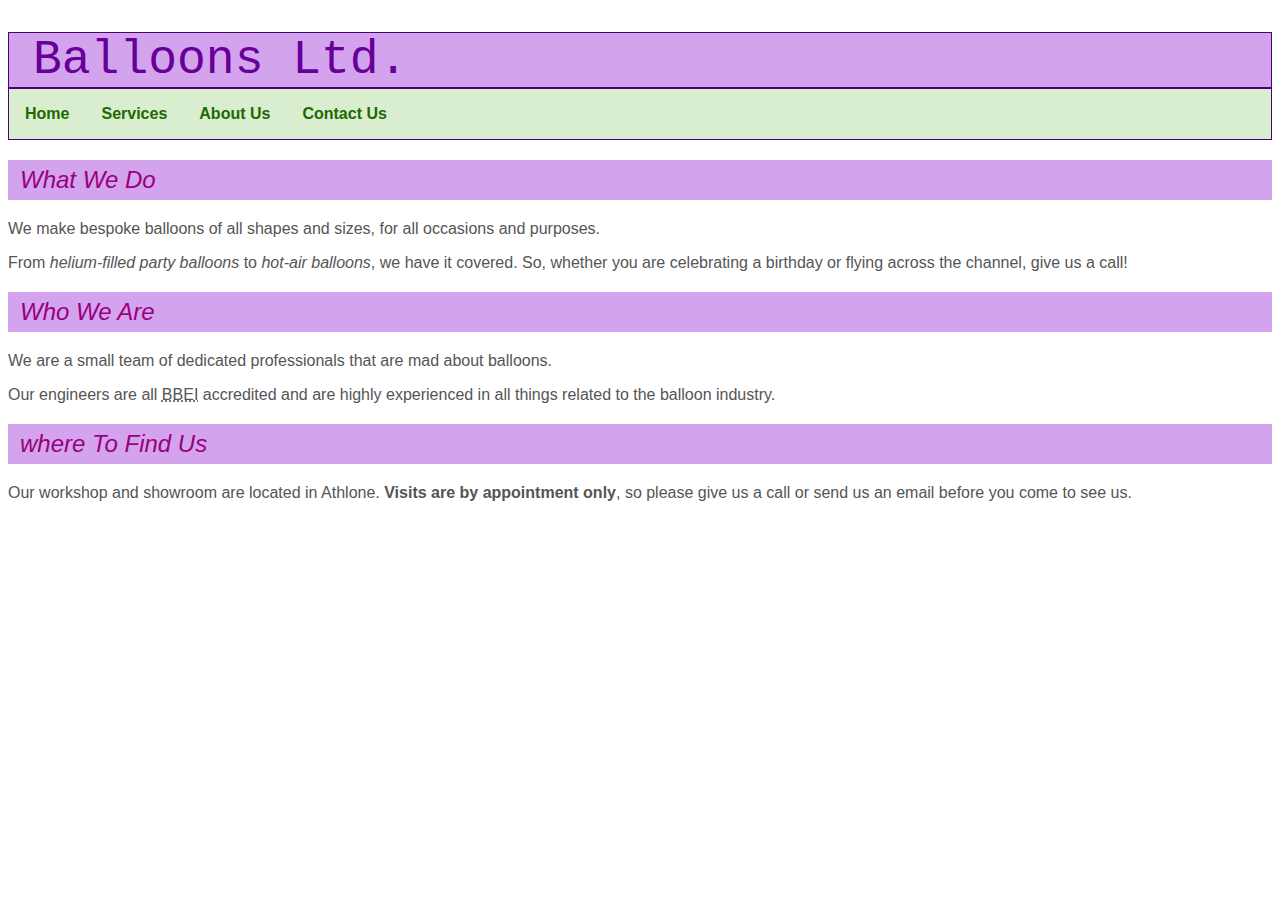
<file: index.html>
<!DOCTYPE html>
<html lang="en">

<head>
  <title>Balloons Index</title>
  <link type="text/css" rel="stylesheet" href="css/balloon.css" />
  <meta charset="utf-8" />
</head>

<body>
  <h1>Balloons Ltd.</h1>
  <ul class="navigation">
    <li><a href="index.html">Home</a></li>
    <li><a href="/pages/services.html">Services</a></li>
    <li><a href="/pages/about-us.html">About Us</a></li>
    <li><a href="/pages/contact-us.html">Contact Us</a></li>
  </ul>
  <h2>What We Do</h2>
  <p>We make bespoke balloons of all shapes and sizes, for all occasions and purposes.</p>
  <p>From <em>helium-filled party balloons</em> to <em>hot-air balloons</em>, we have it covered.
    So, whether you are celebrating a birthday or flying across the channel, give
    us a call!
  </p>
  <h2>Who We Are</h2>
  <p>We are a small team of dedicated professionals that are mad about balloons.</p>
  <p>Our engineers are all <abbr title="Bespoke Balloon Engineers Institute">BBEI</abbr> accredited and are highly
    experienced in all
    things related to the balloon industry.
  </p>
  <h2>where To Find Us</h2>
  <p>Our workshop and showroom are located in Athlone.
    <strong>Visits are by appointment only</strong>, so please give us a call or send us an email
    before you come to see us.
  </p>
</body>

</html>
</file>
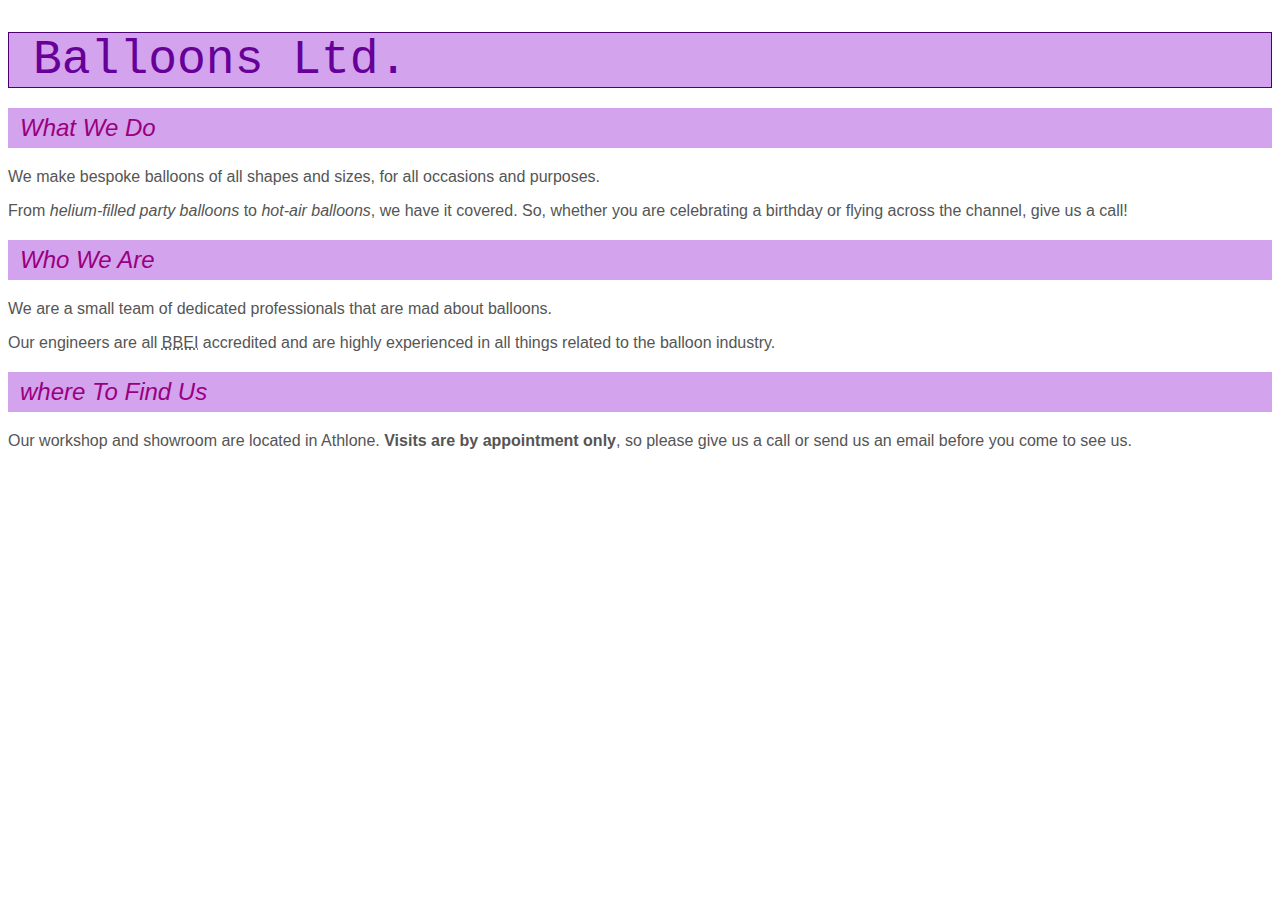
<file: pages/index.html>
<!DOCTYPE html>
<html lang="en">
    <head>
        <title>Balloons Index</title>
        <link type="text/css" rel="stylesheet" href="../css/balloon.css" />
	    <meta charset="utf-8" />
    </head>

    <body> 
        <h1>Balloons Ltd.</h1>
        <h2>What We Do</h2>
         <p>We make bespoke balloons of all shapes and sizes, for all occasions and purposes.</p>
         <p>From <em>helium-filled party balloons</em> to <em>hot-air balloons</em>, we have it covered.
           So, whether you are celebrating a birthday or flying across the channel, give
           us a call!
         </p>
        <h2>Who We Are</h2>
         <p>We are a small team of dedicated professionals that are mad about balloons.</p>
         <p>Our engineers are all <abbr title="Bespoke Balloon Engineers Institute">BBEI</abbr> accredited and are highly experienced in all
            things related to the balloon industry.
         </p>
        <h2>where To Find Us</h2>
         <p>Our workshop and showroom are located in Athlone.
            <strong>Visits are by appointment only</strong>, so please give us a call or send us an email
            before you come to see us.
         </p>
    </body>
</html>
</file>
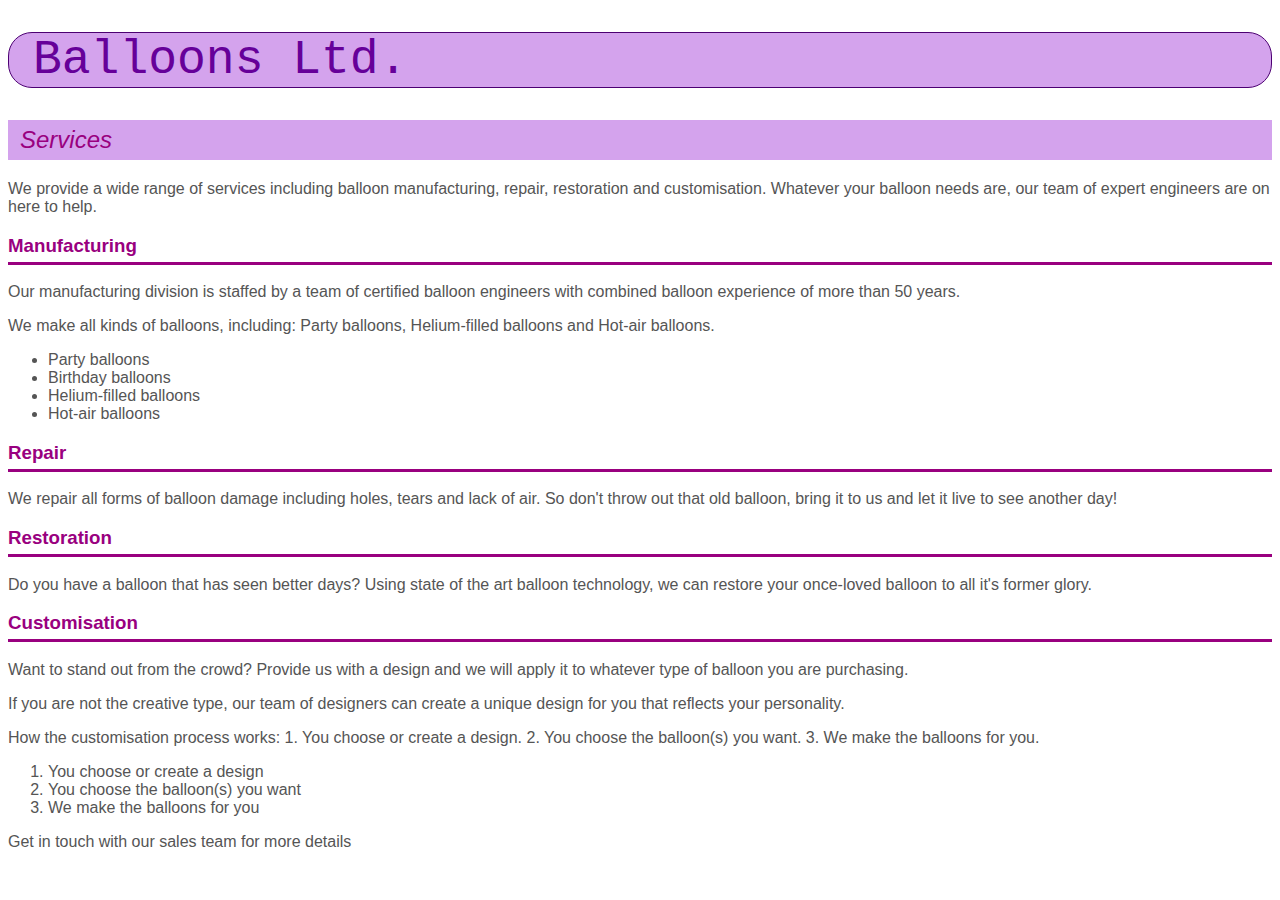
<file: services.html>
<!DOCTYPE html>
<html lang="en">

<head>
    <title>Our Services - Balloons Ltd.</title>
    <link type="text/css" rel="stylesheet" href="balloon.css" />
</head>

<body>

    <h1>Balloons Ltd.</h1>

    <h2>Services</h2>

    <p>We provide a wide range of services including balloon manufacturing, repair, restoration and customisation.
        Whatever your balloon needs are, our team of expert engineers are on here to help.</p>

    <h3>Manufacturing</h3>

    <p>Our manufacturing division is staffed by a team of certified balloon engineers with combined balloon experience
        of more than 50 years.</p>

    <p>We make all kinds of balloons, including: Party balloons, Helium-filled balloons and Hot-air balloons.</p>

    <ul>
        <li>Party balloons</li>
        <li>Birthday balloons</li>
        <li>Helium-filled balloons</li>
        <li>Hot-air balloons</>
    </ul>


    <h3>Repair</h3>

    <p>We repair all forms of balloon damage including holes, tears and lack of air. So don't throw out that old
        balloon, bring it to us and let it live to see another day!</p>

    <h3>Restoration</h3>

    <p>Do you have a balloon that has seen better days? Using state of the art balloon technology, we can restore your
        once-loved balloon to all it's former glory.</p>

    <h3>Customisation</h3>

    <p>Want to stand out from the crowd? Provide us with a design and we will apply it to whatever type of balloon you
        are purchasing.</p>

    <p>If you are not the creative type, our team of designers can create a unique design for you that reflects your
        personality.</p>

    <p>How the customisation process works: 1. You choose or create a design. 2. You choose the balloon(s) you want. 3.
        We make the balloons for you.</p>

    <ol>
        <li>You choose or create a design</li>
        <li>You choose the balloon(s) you want</li>
        <li>We make the balloons for you</li>
    </ol>

    <p>Get in touch with our sales team for more details</p>

</body>

</html>
</file>
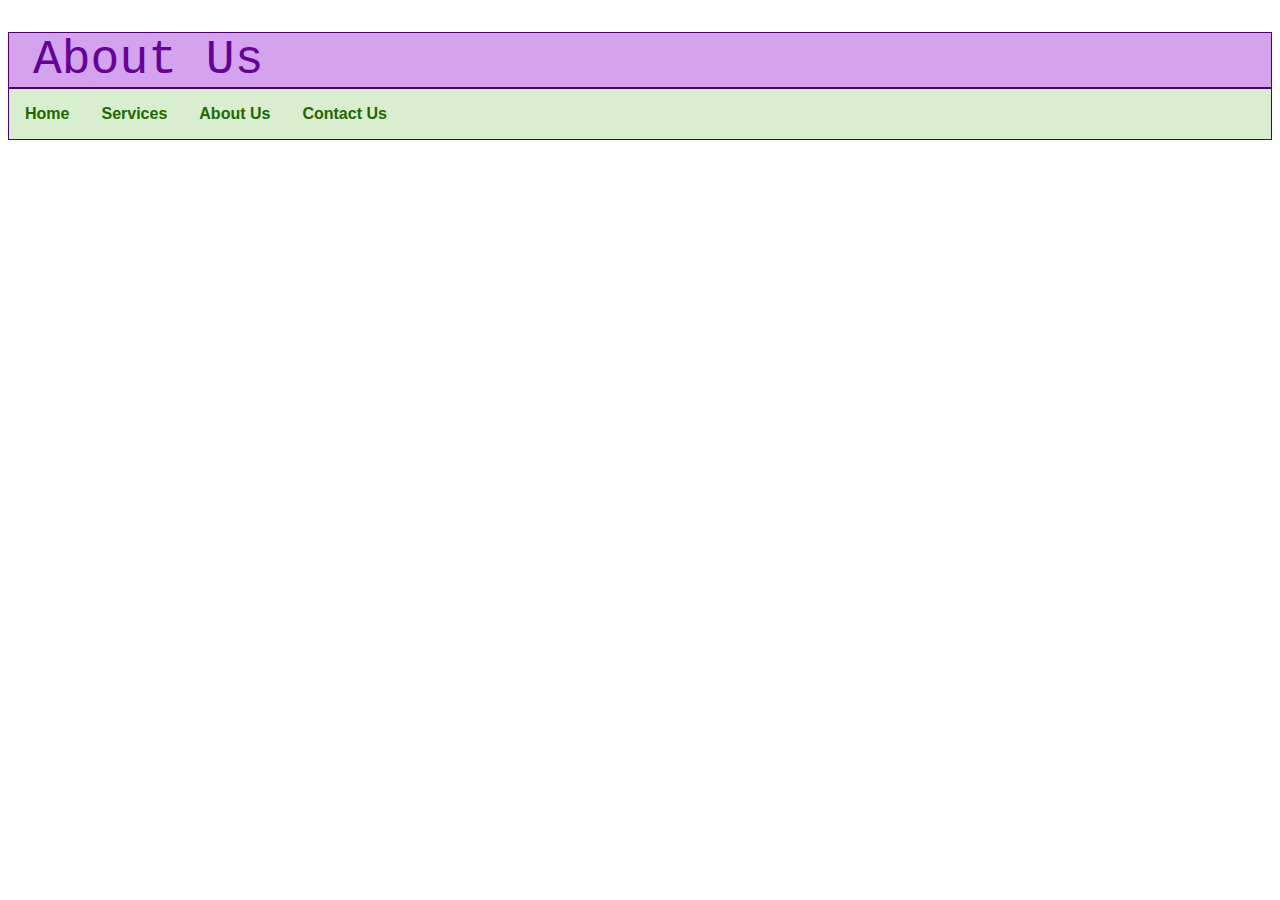
<file: pages/about-us.html>
<!doctype html>
<html lang="eng">
    <head>
        <title>About Us</title>
        <link type="text/css" rel="stylesheet" href="../css/balloon.css" />
        <meta charset="UTF-8">
    </head>
    <body>
        <h1>About Us</h1>
        <ul class="navigation">
            <li><a href="../index.html">Home</a></li>
            <li><a href="services.html">Services</a></li>
            <li><a href="about-us.html">About Us</a></li>
            <li><a href="contact-us.html">Contact Us</a></li>
        </ul>
    </body>
</html>
</file>
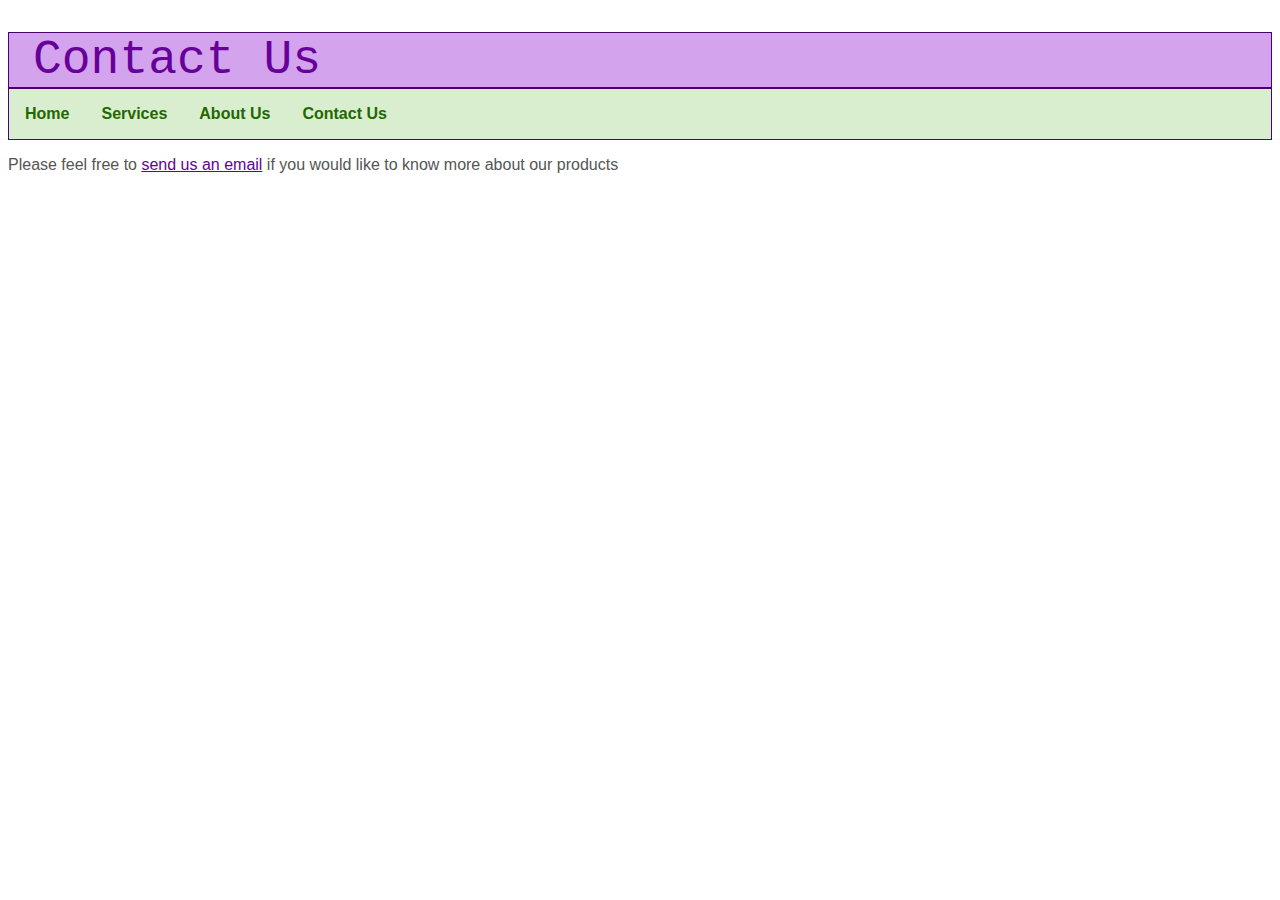
<file: pages/contact-us.html>
<!doctype html>
<html lang="eng">
    <head>
        <title>Contact Us</title>
        <link type="text/css" rel="stylesheet" href="../css/balloon.css" />
        <meta charset="UTF-8">
    </head>
    <body>
        <h1>Contact Us</h1>
        <ul class="navigation">
            <li><a href="../index.html">Home</a></li>
            <li><a href="services.html">Services</a></li>
            <li><a href="about-us.html">About Us</a></li>
            <li><a href="contact-us.html">Contact Us</a></li>
        </ul>

        <p>Please feel free to <a href="mailto:balloons@example.com">send us an email</a> if you would like to know more about our products</p>
    </body>
</html>
</file>
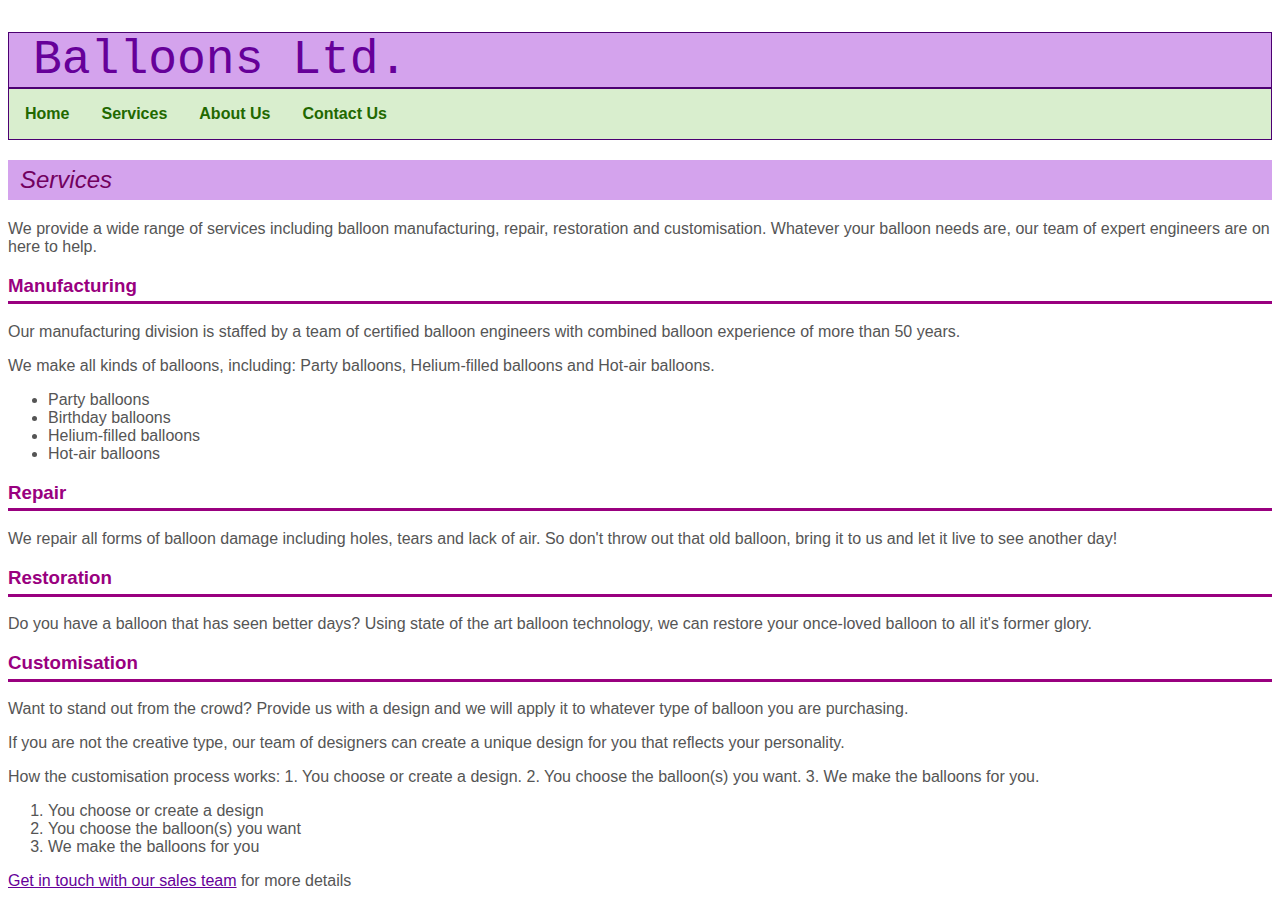
<file: pages/services.html>
<!DOCTYPE html>
<html lang="en">

<head>
    <title>Our Services - Balloons Ltd.</title>
    <link type="text/css" rel="stylesheet" href="../css/balloon.css" />
    <meta charset="UTF-8">
</head>

<body>

    <h1>Balloons Ltd.</h1>
    <ul class="navigation">
        <li><a href="../index.html">Home</a></li>
        <li><a href="services.html">Services</a></li>
        <li><a href="about-us.html">About Us</a></li>
        <li><a href="contact-us.html">Contact Us</a></li>
    </ul>

    <h2 class="introduction">Services</h2>

    <p>We provide a wide range of services including balloon manufacturing, repair, restoration and customisation.
        Whatever your balloon needs are, our team of expert engineers are on here to help.</p>

    <h3>Manufacturing</h3>

    <p>Our manufacturing division is staffed by a team of certified balloon engineers with combined balloon experience
        of more than 50 years.</p>

    <p>We make all kinds of balloons, including: Party balloons, Helium-filled balloons and Hot-air balloons.</p>

    <ul>
        <li>Party balloons</li>
        <li>Birthday balloons</li>
        <li>Helium-filled balloons</li>
        <li>Hot-air balloons</l>
    </ul>


    <h3>Repair</h3>

    <p>We repair all forms of balloon damage including holes, tears and lack of air. So don't throw out that old
        balloon, bring it to us and let it live to see another day!</p>

    <h3>Restoration</h3>

    <p>Do you have a balloon that has seen better days? Using state of the art balloon technology, we can restore your
        once-loved balloon to all it's former glory.</p>

    <h3>Customisation</h3>

    <p>Want to stand out from the crowd? Provide us with a design and we will apply it to whatever type of balloon you
        are purchasing.</p>

    <p>If you are not the creative type, our team of designers can create a unique design for you that reflects your
        personality.</p>

    <p>How the customisation process works: 1. You choose or create a design. 2. You choose the balloon(s) you want. 3.
        We make the balloons for you.</p>

    <ol>
        <li>You choose or create a design</li>
        <li>You choose the balloon(s) you want</li>
        <li>We make the balloons for you</li>
    </ol>

    <p><a href="contact-us.html"> Get in touch with our sales team</a> for more details</p>

</body>

</html>
</file>
<file: css/balloon.css>
body {
    font-family: Arial, Helvetica, sans-serif;
    color: #555;
}

h1 {
    font-size: 3em;
    color: #609;
    font-weight: 400;
    font-family: "Courier New", Courier, monospace;
    border: 1px solid #4c0072;
    background-color: #d4a3ed;
    padding-left: 0.5em;
    margin-bottom: 0;
}

h2 {
    font-size: 1.5em;
    font-weight: 400;
    font-style: italic;
    background-color: #d4a3ed;
    padding-top: 0.25em;
    padding-bottom: 0.25em;
    padding-left: 0.5em;
    padding-right: 0.5em;
}

h3 {
    border-bottom-style: solid;
    padding-bottom: 0.25em;
}

h2,
h3,
h4 {
    color: #99007f;
}

h2.introduction {
    font-size: 1.5em;
    color: #72005f;
    font-style: italic;
}

a:link {
    color: #660099;
}

a:visited {
    color: #876399;
}

a:hover {
    color: #339900;
}

.navigation {
    display: flex;
    justify-content: flex-start;
    list-style-type: none;
    margin: 0em;
    padding: 0em;
    border-top: 0;
    background-color: #D9EECE;
    border: solid #4c0072;
    border-width: .1em
}

.navigation a {
    text-decoration: none;
    margin: 1em;
    color: #226800;
    font-weight: bold;
    display: block;
    top: 0.75em;
    bottom: 0.75em;
    left: 1em;
    right: 1m;
}

.navigation a:hover {
    background-color: #C4E8B1;
}
</file>
<file: balloon.css>
body{
    font-family: Arial, Helvetica, sans-serif;
    color: #555;
}

h1 {
    font-size: 3em;
    color: #609;
    font-weight: 400;
    font-family: "Courier New", Courier, monospace;
    border: 1px solid #4c0072;
    background-color: #d4a3ed;
    border-radius: 0.5em;
    padding-left: 0.5em;
    }

h2 {
    font-size: 1.5em;
    font-weight: 400;
    font-style: italic;
    background-color: #d4a3ed;
    padding-top:  0.25em;
    padding-bottom:  0.25em;
    padding-left: 0.5em;
    padding-right: 0.5em;
}

h3{
    border-bottom-style: solid;
    padding-bottom: 0.25em;
}

h2, h3, h4 {
    color: #99007f;
    }
</file>
